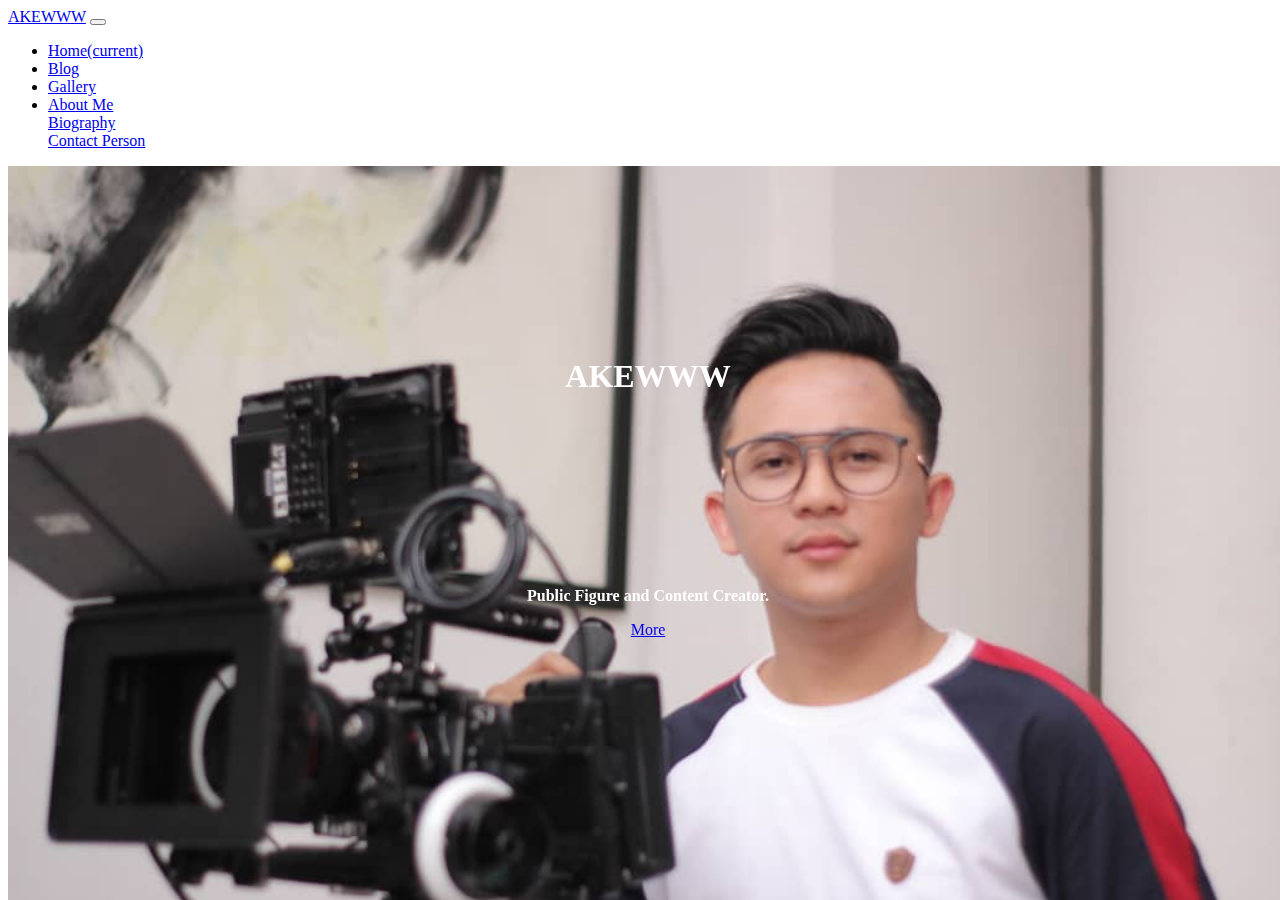
<file: index.html>
<!doctype html>
<html lang="en">

<head>
    <!-- Required meta tags -->
    <meta charset="utf-8">
    <meta name="viewport" content="width=device-width, initial-scale=1, shrink-to-fit=no">

    <!-- Bootstrap CSS -->
    <link rel="stylesheet" href="https://stackpath.bootstrapcdn.com/bootstrap/4.5.0/css/bootstrap.min.css" integrity="sha384-9aIt2nRpC12Uk9gS9baDl411NQApFmC26EwAOH8WgZl5MYYxFfc+NcPb1dKGj7Sk" crossorigin="anonymous">
    <link rel="stylesheet" type="text/css" href="./css/style.css">
    <title>AKEWWW</title>
</head>

<body id="page-top">
    <nav class="navbar navbar-expand-lg navbar-dark bg-transparent fixed-top font-weight-bold">
        <div class="container">
            <a class="navbar-brand font-weight-bold text-white" href="#">AKEWWW</a>
            <button class="navbar-toggler" type="button" data-toggle="collapse" data-target="#navbarNavDropdown" aria-controls="navbarNavDropdown" aria-expanded="false" aria-label="Toggle navigation">
        <span class="navbar-toggler-icon"></span>
      </button>
            <div class="collapse navbar-collapse padding-right" id="navbarNavDropdown">
                <ul class="navbar-nav ml-auto">
                    <li class="nav-item active">
                        <a class="nav-link" href="#">Home<span class="sr-only">(current)</span></a>
                    </li>
                    <li class="nav-item">
                        <a class="nav-link" href="./blog.html">Blog</a>
                    </li>
                    <li class="nav-item">
                        <a class="nav-link" href="#">Gallery</a>
                    </li>
                    <li class="nav-item dropdown">
                        <a class="nav-link dropdown-toggle" href="#" id="navbarDropdownMenuLink" role="button" data-toggle="dropdown" aria-haspopup="true" aria-expanded="false">
              About Me
            </a>
                        <div class="dropdown-menu" aria-labelledby="navbarDropdownMenuLink">
                            <a class="dropdown-item bg-transparent" href="#">Biography</a>
                            <div class="dropdown-divider"></div>
                            <a class="dropdown-item" href="#">Contact Person</a>
                        </div>
                    </li>
                </ul>
            </div>
        </div>
    </nav>
    <div class="jumbotron">
        <div class="container">
            <h1 class="display-4 font-weight-bold align-middle">AKEWWW</h1>
            <p class="lead"></p>

            <p>Public Figure and Content Creator.</p>
            <a class="btn btn-dark bg-transparent border-dark font-weight-bold text-hide" href="#" role="button">More</a>
        </div>
    </div>
    <!-- Optional JavaScript -->
    <!-- jQuery first, then Popper.js, then Bootstrap JS -->
    <script src="https://code.jquery.com/jquery-3.5.1.slim.min.js" integrity="sha384-DfXdz2htPH0lsSSs5nCTpuj/zy4C+OGpamoFVy38MVBnE+IbbVYUew+OrCXaRkfj" crossorigin="anonymous"></script>
    <script src="https://cdn.jsdelivr.net/npm/popper.js@1.16.0/dist/umd/popper.min.js" integrity="sha384-Q6E9RHvbIyZFJoft+2mJbHaEWldlvI9IOYy5n3zV9zzTtmI3UksdQRVvoxMfooAo" crossorigin="anonymous"></script>
    <script src="https://stackpath.bootstrapcdn.com/bootstrap/4.5.0/js/bootstrap.min.js" integrity="sha384-OgVRvuATP1z7JjHLkuOU7Xw704+h835Lr+6QL9UvYjZE3Ipu6Tp75j7Bh/kR0JKI" crossorigin="anonymous"></script>
</body>

</html>
</file>
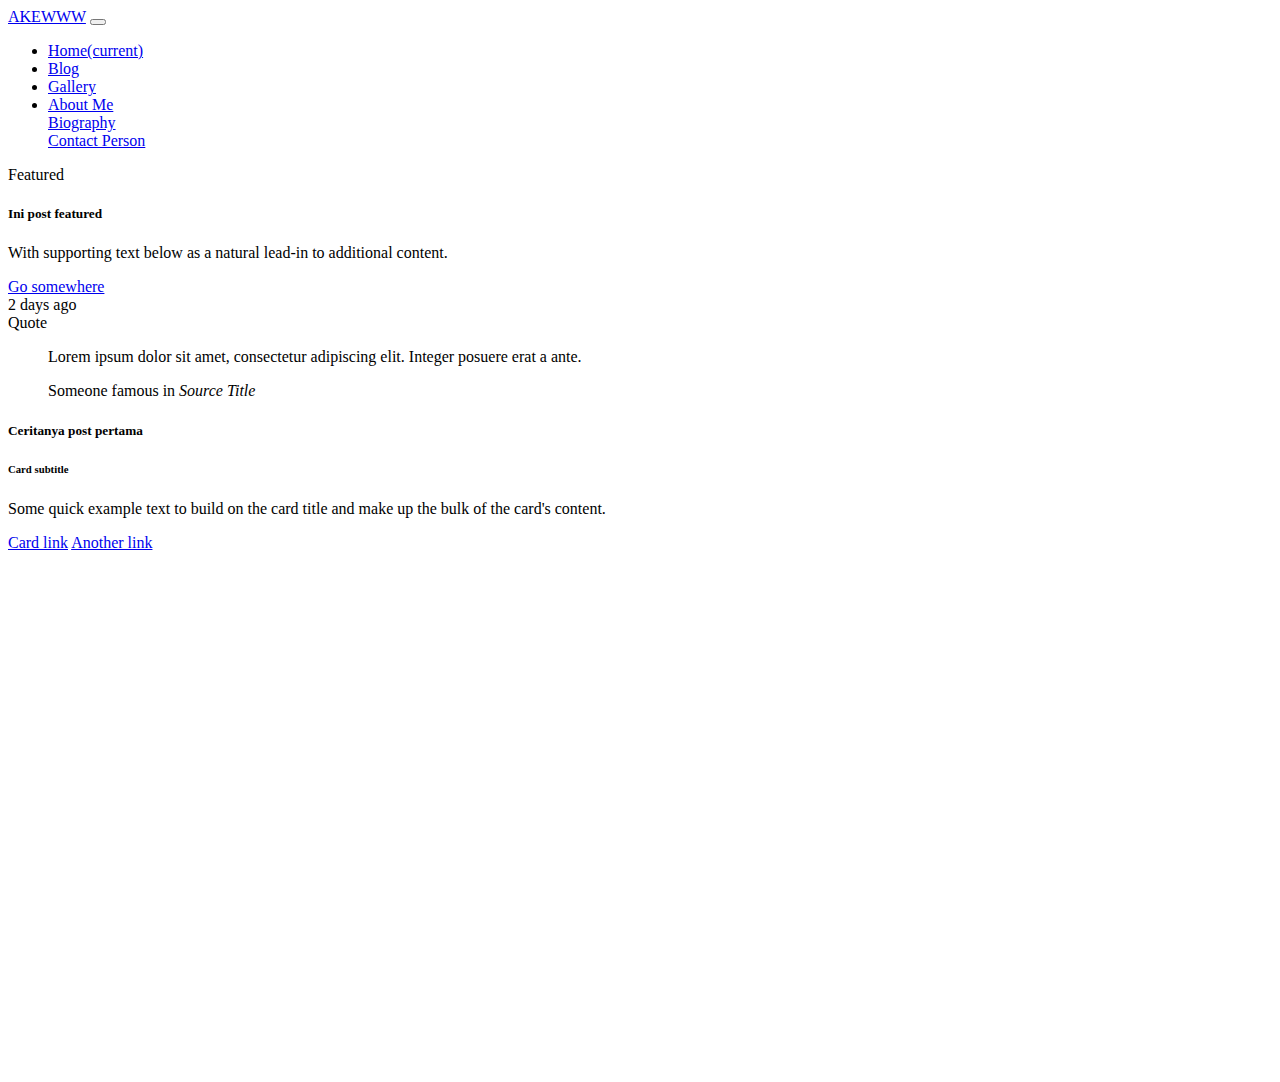
<file: blog.html>
<!doctype html>
<html lang="en">

<head>
    <!-- Required meta tags -->
    <meta charset="utf-8">
    <meta name="viewport" content="width=device-width, initial-scale=1, shrink-to-fit=no">

    <!-- Bootstrap CSS -->
    <link rel="stylesheet" href="https://stackpath.bootstrapcdn.com/bootstrap/4.5.0/css/bootstrap.min.css" integrity="sha384-9aIt2nRpC12Uk9gS9baDl411NQApFmC26EwAOH8WgZl5MYYxFfc+NcPb1dKGj7Sk" crossorigin="anonymous">
    <link rel="stylesheet" type="text/css" href="./css/style.css">
    <title>AKEWWW - Blog</title>
</head>

<body id="page-top">
    <nav class="navbar navbar-expand-lg navbar-light sticky-top font-weight-bold">
        <div class="container">
            <a class="navbar-brand font-weight-bold" href="#">AKEWWW</a>
            <button class="navbar-toggler" type="button" data-toggle="collapse" data-target="#navbarNavDropdown" aria-controls="navbarNavDropdown" aria-expanded="false" aria-label="Toggle navigation">
        <span class="navbar-toggler-icon"></span>
        </button>
            <div class="collapse navbar-collapse padding-right" id="navbarNavDropdown">
                <ul class="navbar-nav ml-auto">
                    <li class="nav-item">
                        <a class="nav-link" href="./index.html">Home<span class="sr-only">(current)</span></a>
                    </li>
                    <li class="nav-item active">
                        <a class="nav-link active" href="#">Blog</a>
                    </li>
                    <li class="nav-item">
                        <a class="nav-link" href="#">Gallery</a>
                    </li>
                    <li class="nav-item dropdown">
                        <a class="nav-link dropdown-toggle" href="#" id="navbarDropdownMenuLink" role="button" data-toggle="dropdown" aria-haspopup="true" aria-expanded="false">About Me</a>
                        <div class="dropdown-menu" aria-labelledby="navbarDropdownMenuLink">
                            <a class="dropdown-item" href="#">Biography</a>
                            <div class="dropdown-divider"></div>
                            <a class="dropdown-item" href="#">Contact Person</a>
                        </div>
                    </li>
                </ul>
            </div>
        </div>
    </nav>

    <div class="container">
        <div class="card text-center">
            <div class="card-header">
                Featured
            </div>
            <div class="card-body">
                <h5 class="card-title">Ini post featured</h5>
                <p class="card-text">With supporting text below as a natural lead-in to additional content.</p>
                <a href="#" class="btn btn-primary">Go somewhere</a>
            </div>
            <div class="card-footer text-muted">
                2 days ago
            </div>
        </div>

        <div class="row">
            <div class="col">
                <div class="card">
                    <div class="card-header">
                        Quote
                    </div>
                    <div class="card-body">
                        <blockquote class="blockquote mb-0">
                            <p>Lorem ipsum dolor sit amet, consectetur adipiscing elit. Integer posuere erat a ante.</p>
                            <footer class="blockquote-footer">Someone famous in <cite title="Source Title">Source Title</cite></footer>
                        </blockquote>
                    </div>
                </div>
            </div>
            <div class="col">
                <div class="card" style="">
                    <div class="card-body">
                        <h5 class="card-title">Ceritanya post pertama</h5>
                        <h6 class="card-subtitle mb-2 text-muted">Card subtitle</h6>
                        <p class="card-text">Some quick example text to build on the card title and make up the bulk of the card's content.</p>
                        <a href="#" class="card-link">Card link</a>
                        <a href="#" class="card-link">Another link</a>
                    </div>
                </div>
            </div>
        </div>

    </div>
    <br><br><br><br><br><br><br><br><br><br><br><br><br><br><br><br><br><br><br><br><br><br><br><br><br><br><br><br><br>
    <!-- Optional JavaScript -->
    <!-- jQuery first, then Popper.js, then Bootstrap JS -->
    <script src="https://code.jquery.com/jquery-3.5.1.slim.min.js" integrity="sha384-DfXdz2htPH0lsSSs5nCTpuj/zy4C+OGpamoFVy38MVBnE+IbbVYUew+OrCXaRkfj" crossorigin="anonymous"></script>
    <script src="https://cdn.jsdelivr.net/npm/popper.js@1.16.0/dist/umd/popper.min.js" integrity="sha384-Q6E9RHvbIyZFJoft+2mJbHaEWldlvI9IOYy5n3zV9zzTtmI3UksdQRVvoxMfooAo" crossorigin="anonymous"></script>
    <script src="https://stackpath.bootstrapcdn.com/bootstrap/4.5.0/js/bootstrap.min.js" integrity="sha384-OgVRvuATP1z7JjHLkuOU7Xw704+h835Lr+6QL9UvYjZE3Ipu6Tp75j7Bh/kR0JKI" crossorigin="anonymous"></script>
</body>

</html>
</file>
<file: css/style.css>
.jumbotron {
    background-image: url("../img/jumbotron_home.jpg");
    background-size: cover;
    height: 100%;
    width: 100%;
    text-align: center;
    color: white;
    position: fixed;
    overflow: hidden;
}

.jumbotron .display-4 {
    margin-top: 15%;
    margin-bottom: 15%;
}

.jumbotron p {
    font-weight: bold;
}
</file>
